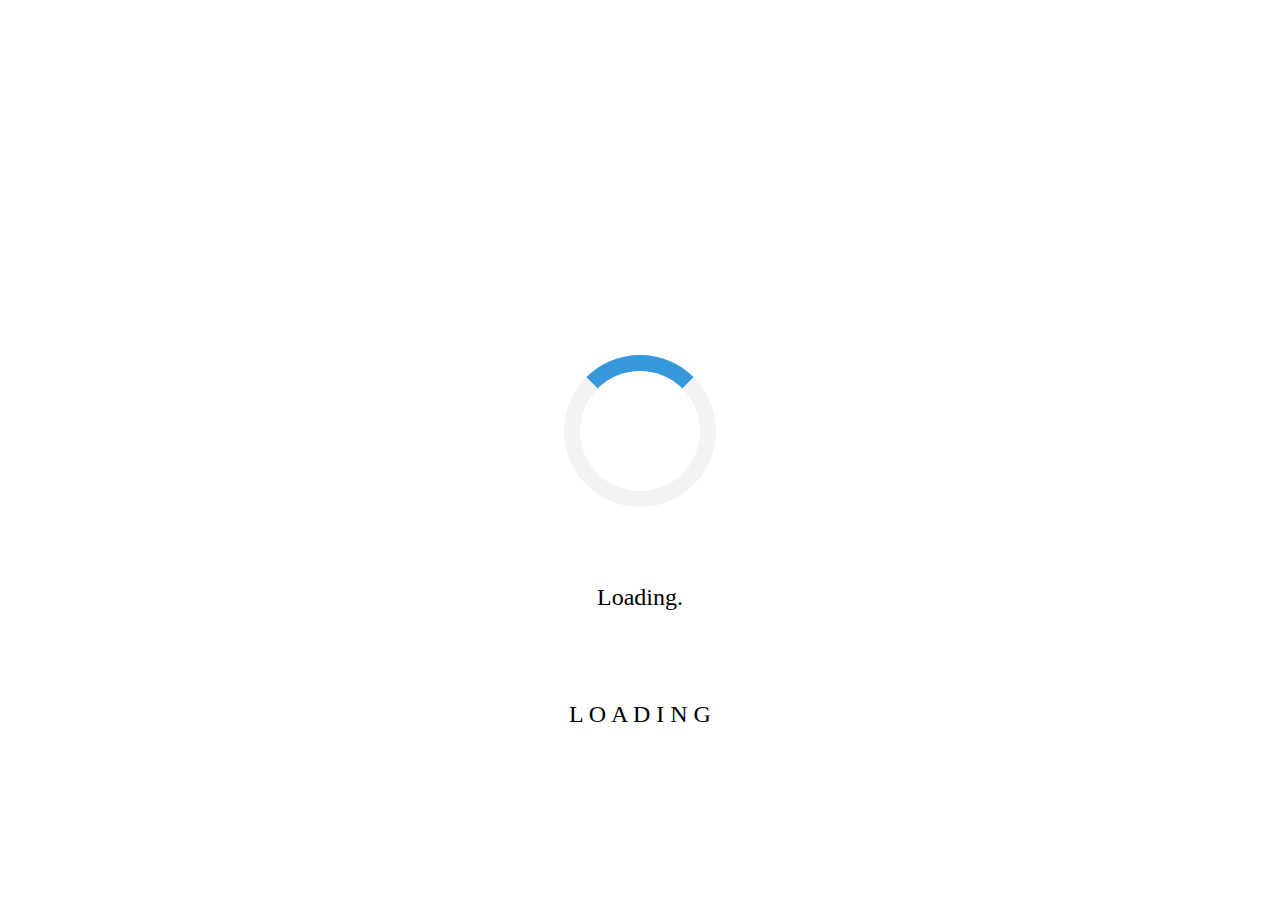
<file: Exercice2/index.html>
<!DOCTYPE html>
<html lang="en">
<head>
    <meta charset="UTF-8">
    <meta http-equiv="X-UA-Compatible" content="IE=edge">
    <meta name="viewport" content="width=device-width, initial-scale=1.0">
    <link rel="stylesheet" href="style.css">
    <script src="script.js" defer></script>
    <title>Chargement page</title>
</head>
<body>
    <div class="loading">
        <div class="loader"></div>
        <div class="load">Loading<a id="changeText"></a></div>
        <div class="load-A">
          <a class="l">L</a>
          <a class="o">O</a>
          <a class="a">A</a>
          <a class="d">D</a>
          <a class="i">I</a>
          <a class="n">N</a>
          <a class="g">G</a>
        </div>
      </div>
</body>
</html>
</file>
<file: Exercice2/style.css>
body {
display: flex;
justify-content: center;
}

.loading {
  margin: 0 auto;
  text-align: center;
  position: relative;
  top: 50vh;
  transform: translateY(-50%);
}

.loader {
  border: 16px solid #f3f3f3;
  border-radius: 50%;
  border-top: 16px solid #3498db;
  width: 120px;
  height: 120px;
  position: relative;
  -webkit-animation: spin 2s linear infinite;
  animation: spin 2s linear infinite;
}

@keyframes spin {
  0% { transform: rotate(0deg); }
  100% { transform: rotate(360deg); }
}

.load {
  z-index: 1;
  position: relative;
  background-size: contain;
  margin: 0 auto;
  text-align: center;
  position: relative;
  top: 10vh;
  transform: translateY(-50%);
  font-size: 150%;
}

.load-A  {
  z-index: 2;
  position: relative;
  background-size: contain;
  margin: 0 auto;
  text-align: center;
  position: relative;
  top: 20vh;
  transform: translateY(-50%);
  font-size: 150%;
}

.l {animation: l 4s infinite;}
.o {animation: o 4s infinite;}
.a {animation: a 4s infinite;}
.d {animation: d 4s infinite;}
.i {animation: i 4s infinite;}
.n {animation: n 4s infinite;}
.g {animation: g 4s infinite;}

@keyframes l {
  0%              {opacity: 1;}
  14.2857142856%  {opacity: 1;}
  14.2857142857%  {opacity: 0;}
  100%            {opacity: 0;}
}

@keyframes o {
  0%              {opacity: 0;}
  7.14285714285%  {opacity: 0;}
  7.14285714286%  {opacity: 1;}
  21.4285714285%  {opacity: 1;}
  21.4285714286%  {opacity: 0;}
  100%            {opacity: 0;}
}

@keyframes a {
  0%              {opacity: 0;}
  14.2857142856%  {opacity: 0;}
  14.2857142857%  {opacity: 1;}
  28.5714285713%  {opacity: 1;}
  28.5714285714%  {opacity: 0;}
  100%            {opacity: 0;}
}

@keyframes d {
  0%              {opacity: 0;}
  21.4285714285%  {opacity: 0;}
  21.4285714286%  {opacity: 1;}
  35.7142857142%  {opacity: 1;}
  35.7142857143%  {opacity: 0;}
  100%            {opacity: 0;}
}

@keyframes i {
  0%              {opacity: 0;}
  28.5714285713%  {opacity: 0;}
  28.5714285714%  {opacity: 1;}
  42.8571428570%  {opacity: 1;}
  42.8571428571%  {opacity: 0;}
  100%            {opacity: 0;}
}

@keyframes n {
  0%              {opacity: 0;}
  35.7142857142%  {opacity: 0;}
  35.7142857143%  {opacity: 1;}
  50.0000000001%  {opacity: 1;}
  50%             {opacity: 0;}
  100%            {opacity: 0;}
}

@keyframes g {
  0%              {opacity: 0;}
  42.8571428570%  {opacity: 0;}
  42.8571428571%  {opacity: 1;}
  57.1428571428%  {opacity: 1;}
  57.1428571429%  {opacity: 0;}
  100%            {opacity: 0;}
}
</file>
